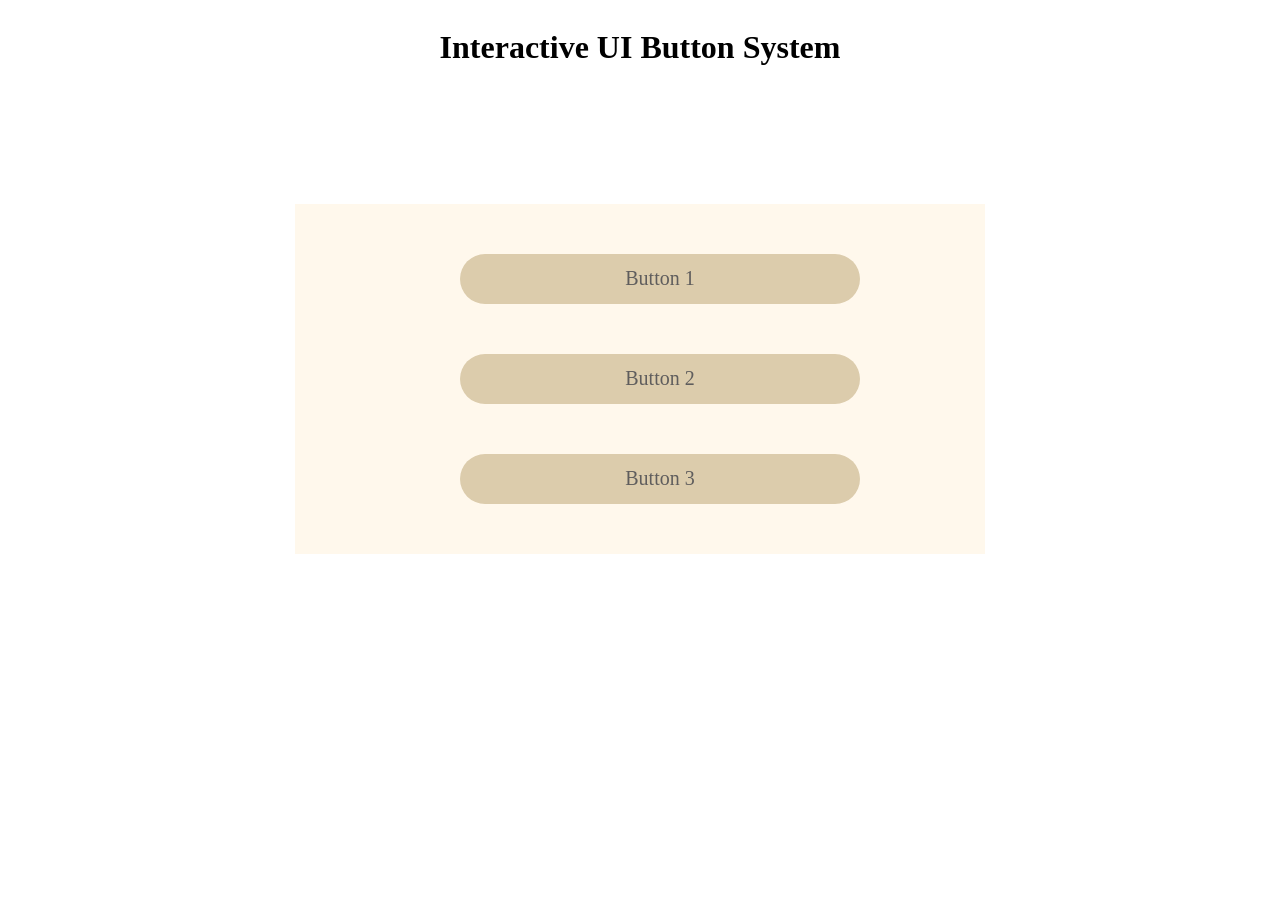
<file: index.html>
<!DOCTYPE html>
<html>
<head>
  <title>Interactive UI Buttons</title>
  <link rel="stylesheet" href="style.css">
</head>
<body>

<h1>Interactive UI Button System</h1>

<ul>
  <a href="button1.html" class="kim"><li class="btn">Button 1</li></a>
  <a href="button2.html" class="kim"><li class="btn">Button 2</li></a>
  <a href="button3.html" class="kim"><li class="btn">Button 3</li></a>
</ul>
</body>
</html>
</file>
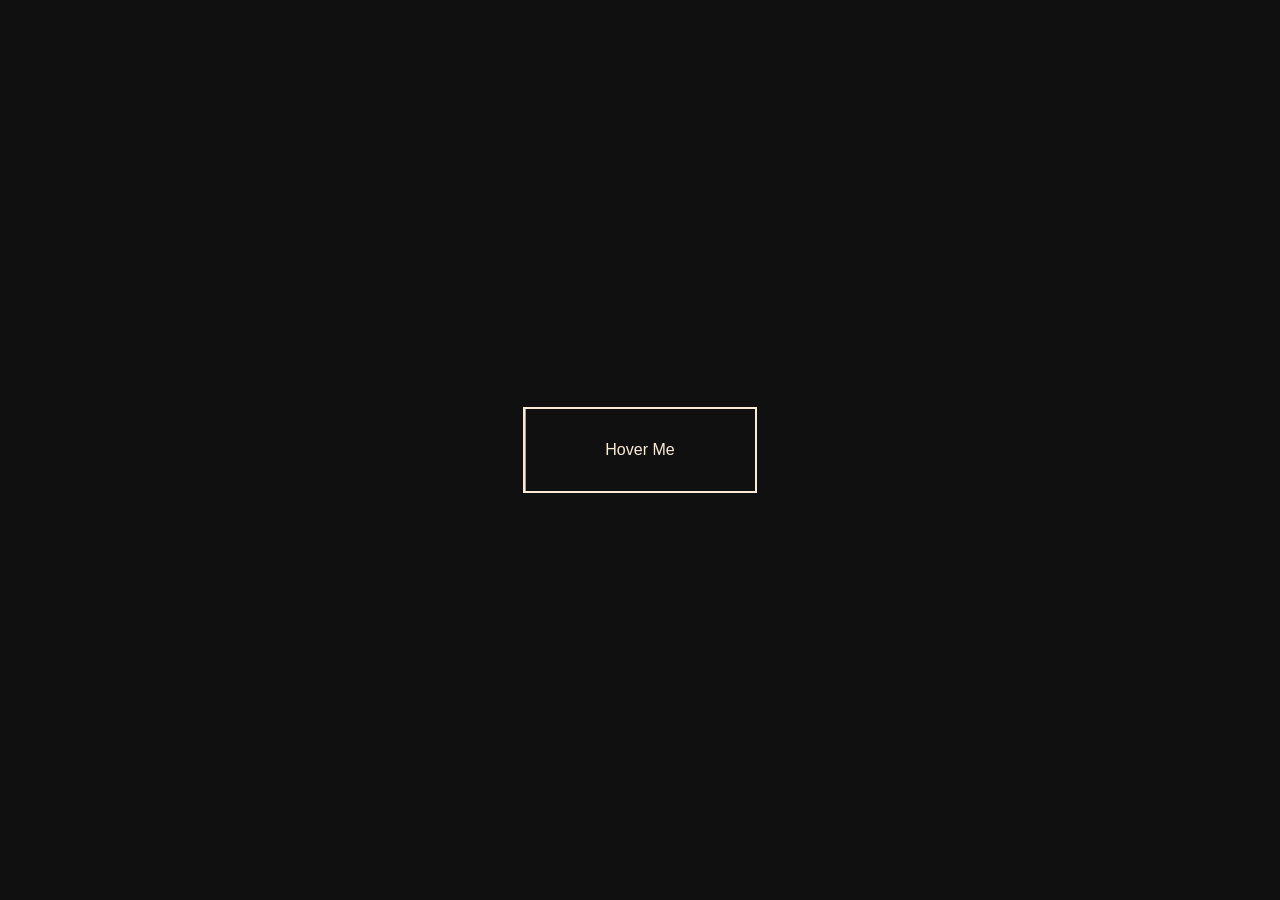
<file: btn1.html>
<!DOCTYPE html>
<html lang="en">
<head>
    <meta charset="UTF-8">
    <meta name="viewport" content="width=device-width, initial-scale=1.0">
    <title>btn 1</title>
    <link  rel="stylesheet" href="btnstyle1.css">
</head>
<body>
    <section class="container">
        <a href="https://www.mxplayer.in/">Hover Me</a>
    </section>
</body>
</html>
</file>
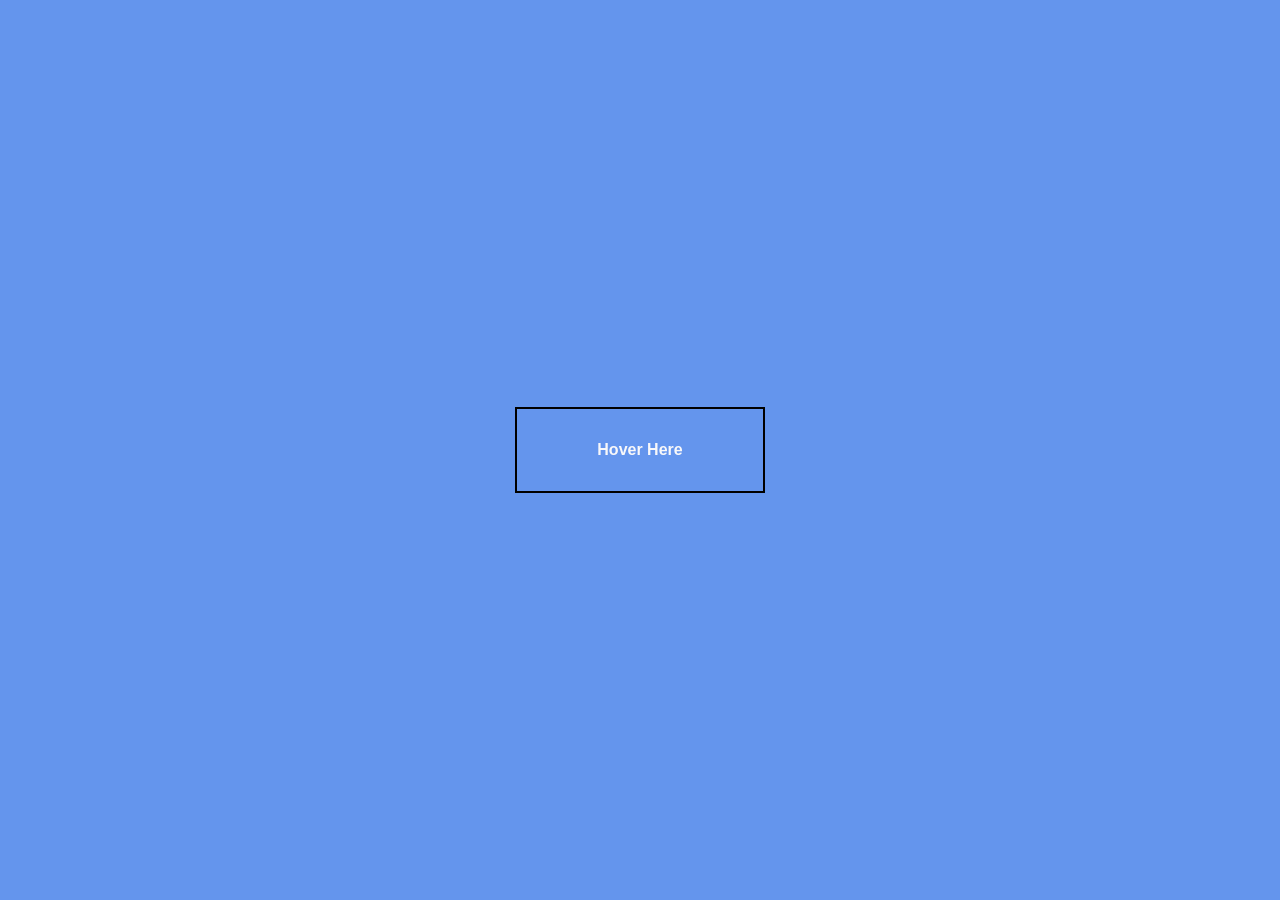
<file: btn2.html>
<!DOCTYPE html>
<html lang="en">
<head>
    <meta charset="UTF-8">
    <meta name="viewport" content="width=device-width, initial-scale=1.0">
    <title>btn 2</title>
     <link rel="stylesheet" href="btnstyle2.css">
</head>
<body>
    <a href="https://github.com/"> Hover Here</a>
    
</body>
</html>
</file>
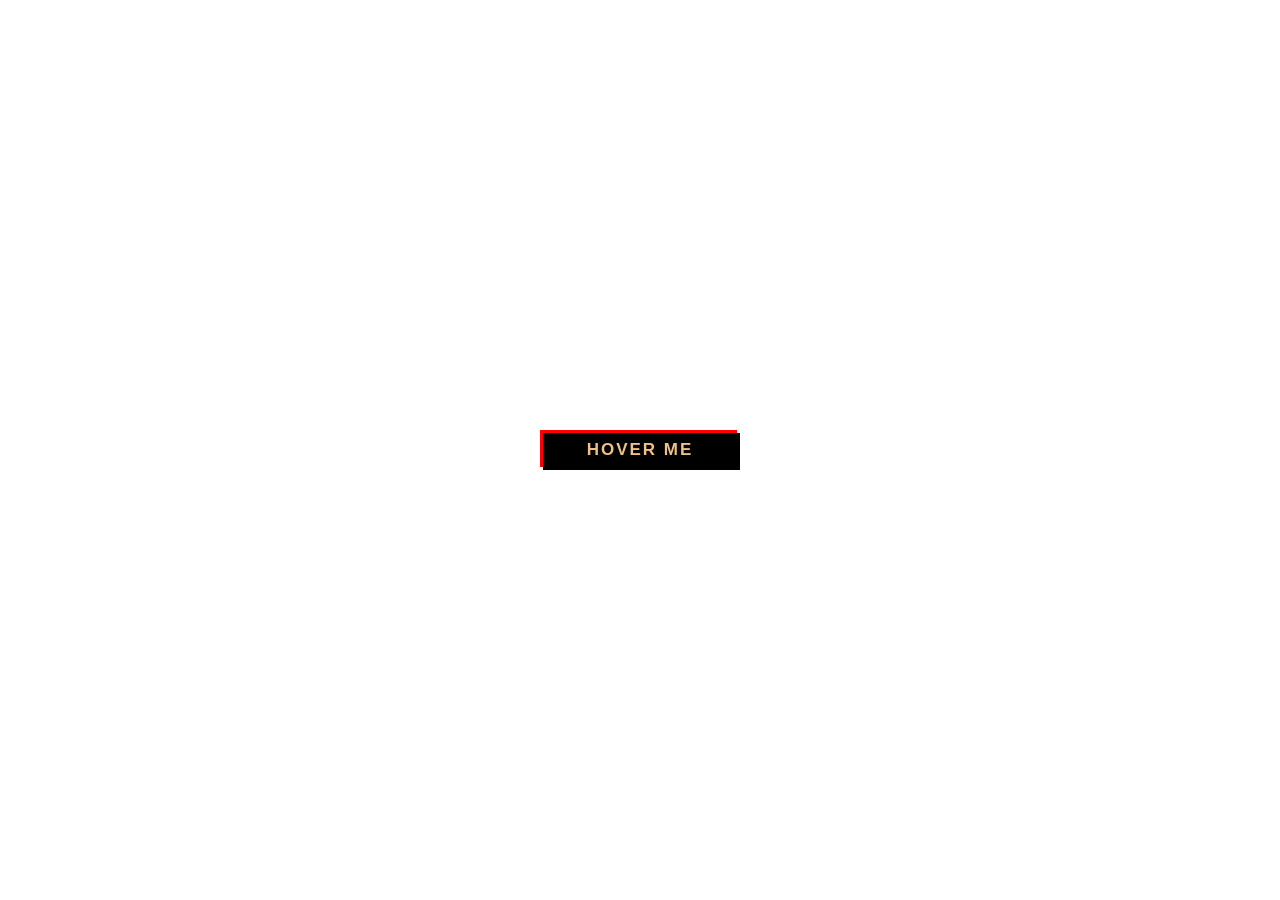
<file: btn3.html>
<!DOCTYPE html>
<html lang="en">
<head>
    <meta charset="UTF-8">
    <meta name="viewport" content="width=device-width, initial-scale=1.0">
    <title>btn 3</title>
       <link rel="stylesheet" href="btnstyle3.css">
</head>
<body>
    <a href="https://www.amazon.in/">Hover Me</a>
    
</body>
</html>
</file>
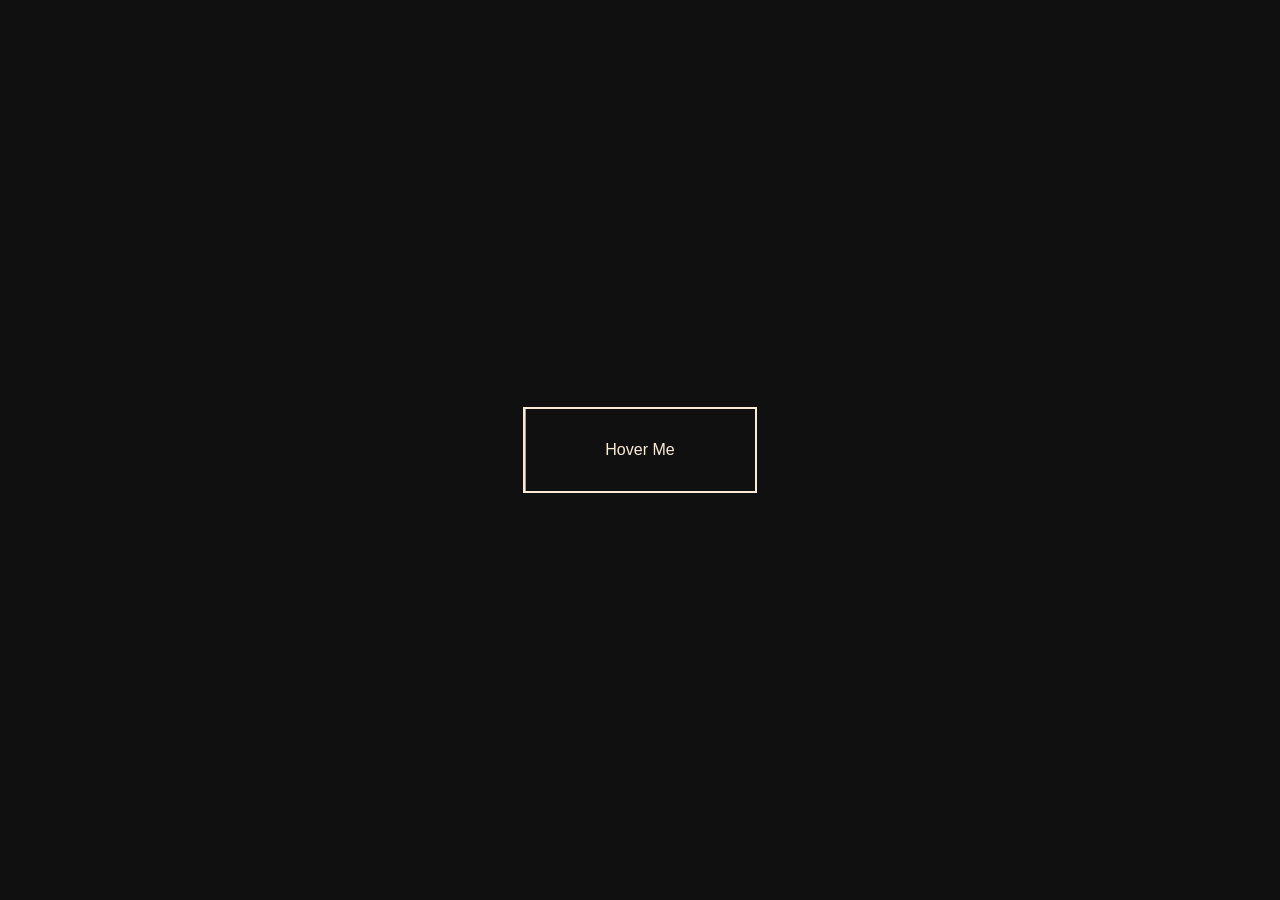
<file: button1.html>
<!DOCTYPE html>
<html lang="en">
<head>
    <meta charset="UTF-8">
    <meta name="viewport" content="width=device-width, initial-scale=1.0">
    <title>btn 1</title>
    <link  rel="stylesheet" href="btnstyle1.css">
</head>
<body>
    <section class="container">
        <a href="https://www.mxplayer.in/">Hover Me</a>
    </section>
</body>
</html>
</file>
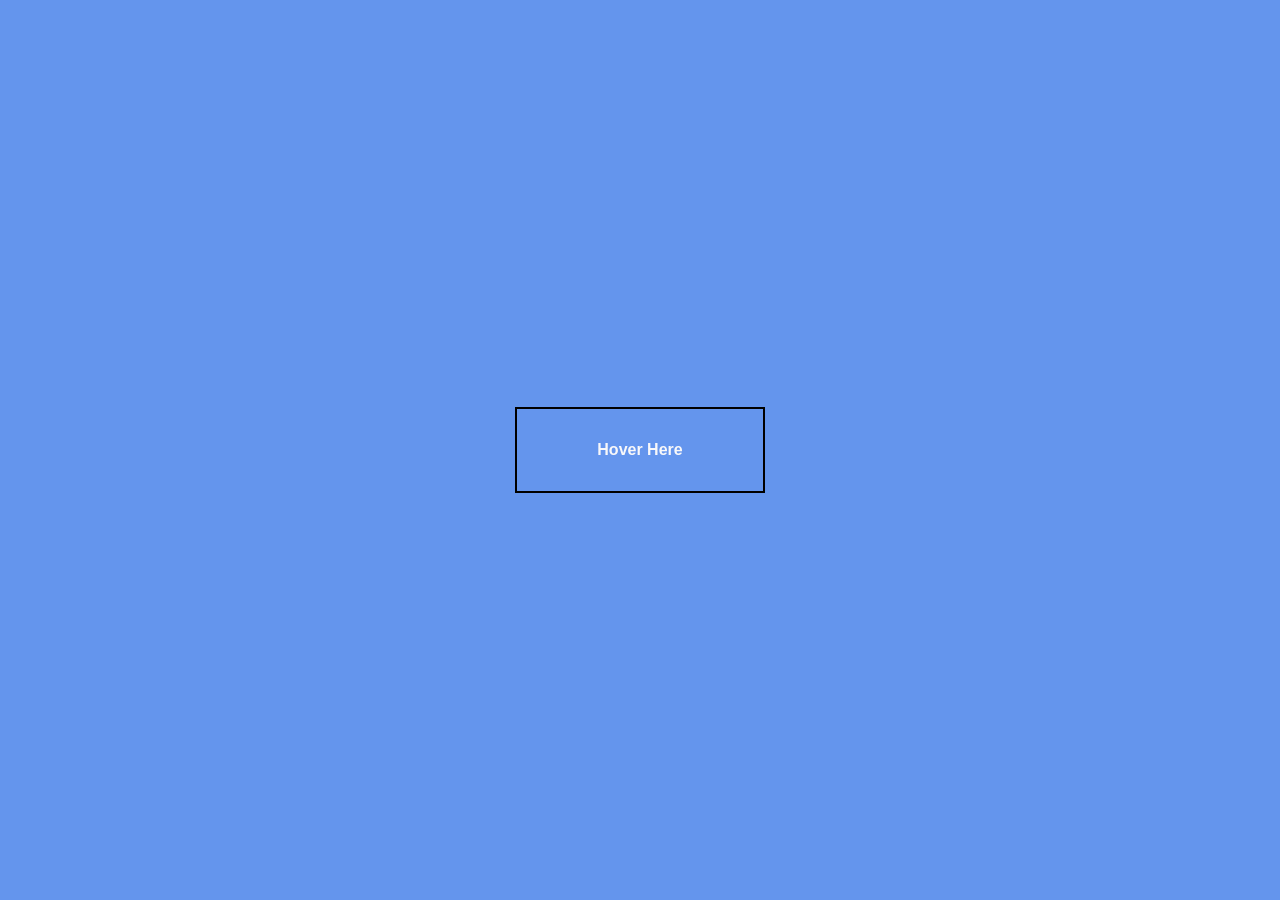
<file: button2.html>
<!DOCTYPE html>
<html lang="en">
<head>
    <meta charset="UTF-8">
    <meta name="viewport" content="width=device-width, initial-scale=1.0">
    <title>btn 2</title>
     <link rel="stylesheet" href="btnstyle2.css">
</head>
<body>
    <a href="https://github.com/"> Hover Here</a>
    
</body>
</html>
</file>
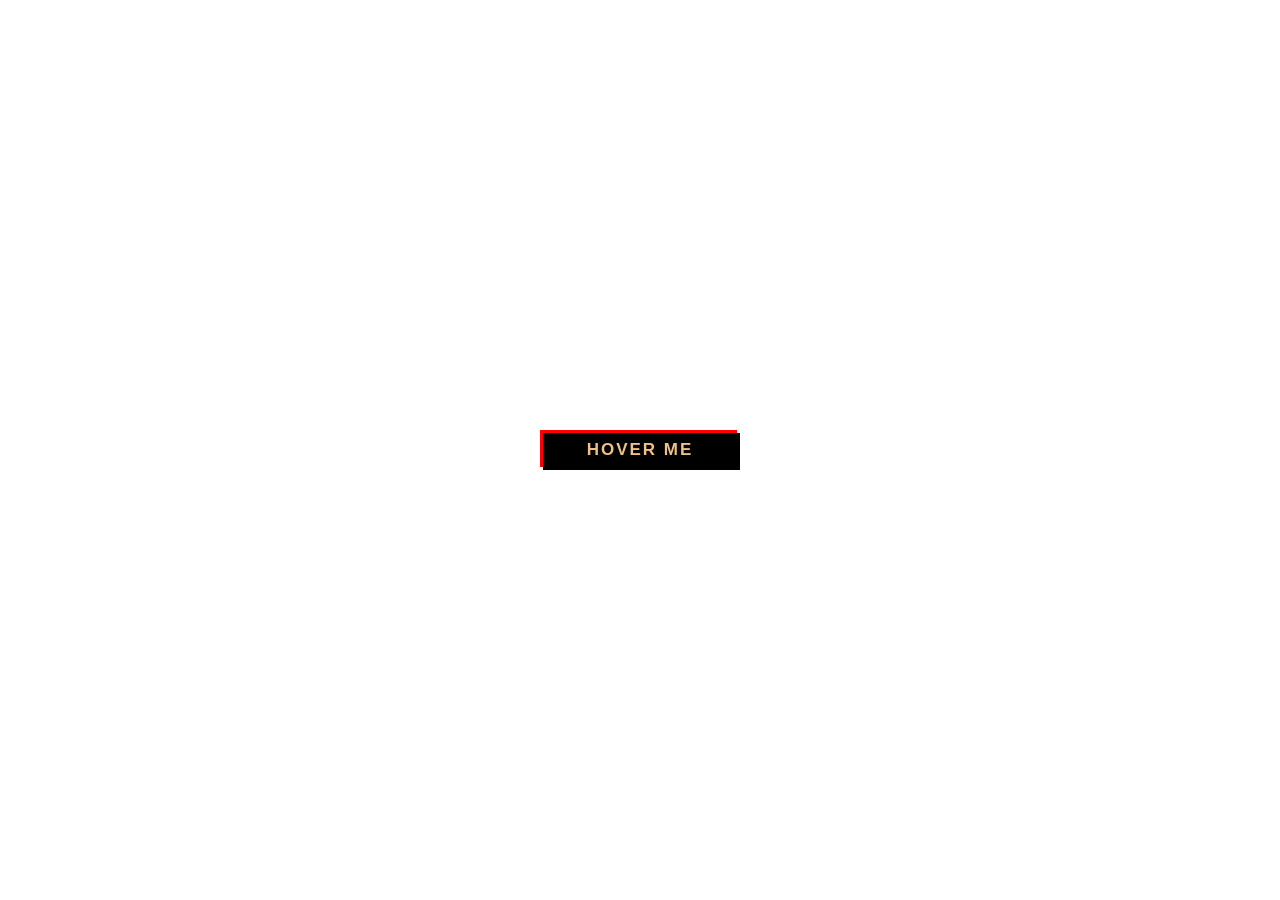
<file: button3.html>
<!DOCTYPE html>
<html lang="en">
<head>
    <meta charset="UTF-8">
    <meta name="viewport" content="width=device-width, initial-scale=1.0">
    <title>btn 3</title>
       <link rel="stylesheet" href="btnstyle3.css">
</head>
<body>
    <a href="https://www.amazon.in/">Hover Me</a>
    
</body>
</html>
</file>
<file: style.css>
*/ {
    margin : 0;
    padding : 0;
}

body{
    background-color: white;
    text-align :center;
    display:flex;
    flex-direction:column;
    justify-content:center;
    flex-wrap:wrap;
    align-items:center;
    gap:100px
}

ul{
    height:350px;
    width:650px;
    background-color:#FFF8EC;
    display:flex;
    flex-direction:column;
    justify-content:space-evenly;
    align-items:center;
    background: blur(100px);
}


.btn{
    height:50px;
    width:400px;
    background-color: black;
    color:rgb(95, 93, 93);
    text-decoration:none;
    text-align:center;
    /* border:red solid 2px; */
    display:flex;
    align-items:center;
    justify-content:space-evenly;
    border-radius: 50px;
    background-color:#DCCCAC;
}

a,.kim,li{
    text-decoration:none;
    font-size:20px;
    color:rgb(9, 9, 9);
    display:flex;
    justify-content: space-evenly;
}
</file>
<file: btnstyle1.css>
*{
    padding:0px;
    margin:0px;
    box-sizing: border-box;
}
.container{
    display:flex;
    justify-content: center;
    align-items: center;
    min-height:100vh;
    background-color:rgb(16,16,16);
    font-family:sans-serif;
 }

a{
    font-family: sans-serif;
    position:relative;
    text-decoration: none;
    color:antiquewhite;
    border:2px solid antiquewhite;
    padding:2rem 5rem;
    overflow:hidden;
    cursor:pointer;
    transition:all 1s;
}

   a:before{
    content:"MX PLAYER";
    position:absolute;
    left:0px ;
    top:0px;
    height:100%;
    width:100%;
    font-weight: bold;
    color:#000;
    background-color: antiquewhite;
    transform:translateX(-100%);
    transition:all 1s;
     display:flex;
    justify-content: center;
    align-items: center;
}

a:hover:before{
    transform:translateY(0)
} 

a:focus:before{
    transform:translateY(0)

}
</file>
<file: btnstyle2.css>
*{
    padding:0px;
    margin:0px;
    box-sizing:border-box;
}

body{
    display:flex;
    justify-content: center;
    align-items:center;
    min-height:100vh;
    background:cornflowerblue;
    font-family:sans-serif;
}

a{
    text-decoration:none;
    padding:2rem 5rem;
    border:2px solid black;
    color:rgb(248, 248, 250);
    position:relative;
    font-weight:bold;
    transition:all 1s;
    overflow: hidden;
}

a:before{
    content:"GITHUB";
    position:absolute;
    left:0px;
    top:0px;
    height:100%;
    width:100%;
    display:flex;
    justify-content: center;
    align-items:center;
    transform:rotatex(270deg);
    transform-origin:top;
    transition:all 1s;
    background-color: pink;
    font-weight: bold;
}

a:after{
    content:"GITHUB";
    position:absolute;
    top:0px;
    left:0px;
    display:flex;
    justify-content: center;
    align-items:center;
    transform:rotatex(270deg);
    transform-origin:top;
    transition:all 1s;
    transition-delay: 0.5s;
    height:100%;
    width:100%;
    transition:all 2s;
    background-color: red;
    font-weight: bold;
}

a:hover:focus:before{
    transform:rotatex(0deg);
}

a:hover:focus:after{
    transform:rotatex(0deg);
}
</file>
<file: btnstyle3.css>
*{
    padding:0px;
    margin:0px;
    box-sizing:border-box;
}

body{
    display:flex;
    justify-content: center;
    align-items:center;
    min-height:100vh;
    background-color:white;
}

a{
    height:40px;
    width:200px;
    text-transform: uppercase;
    text-decoration:none;
    font-family: sans-serif;
    font-size:17px;
    /* border:2px solid black; */
    text-align: center;
    line-height:40px;
    font-weight:bold;
    letter-spacing: 2px;
    background:transparent;
     /* display:flex;
    justify-content: center;
    align-items:center; */
    overflow:hidden;
    position:relative;
    color:rgb(239, 193, 134);
}

a:before{
    content:"";
    position:absolute;
    top:-3px;
    left:-3px;
    height:100%;
    width:100%; 
    /* background:#53f7c0a4; */
    background:red;
    z-index:-1;
    transition:all 0.2s;
    mix-blend-mode:multiply;
    transform-origin:top;
}

a:after{
    content:"";
    position:absolute;
    top:3px;
    left:3px;
    height:100%;
    width:100%;
    /* background-color: yellow; */
    background-color: black;
    z-index:-1;
    mix-blend-mode:multiply;
    transition:all 0.2s;
    transform-origin:bottom;
}

a:hover:before{
    top:-6px;
    left:0px;
    transform:perspective(1000px) rotateX(75deg);

}

a:hover:after{
    top:6px;
    left:0px;
    transform:perspective(1000px) rotateX(-75deg);
    

}
</file>
